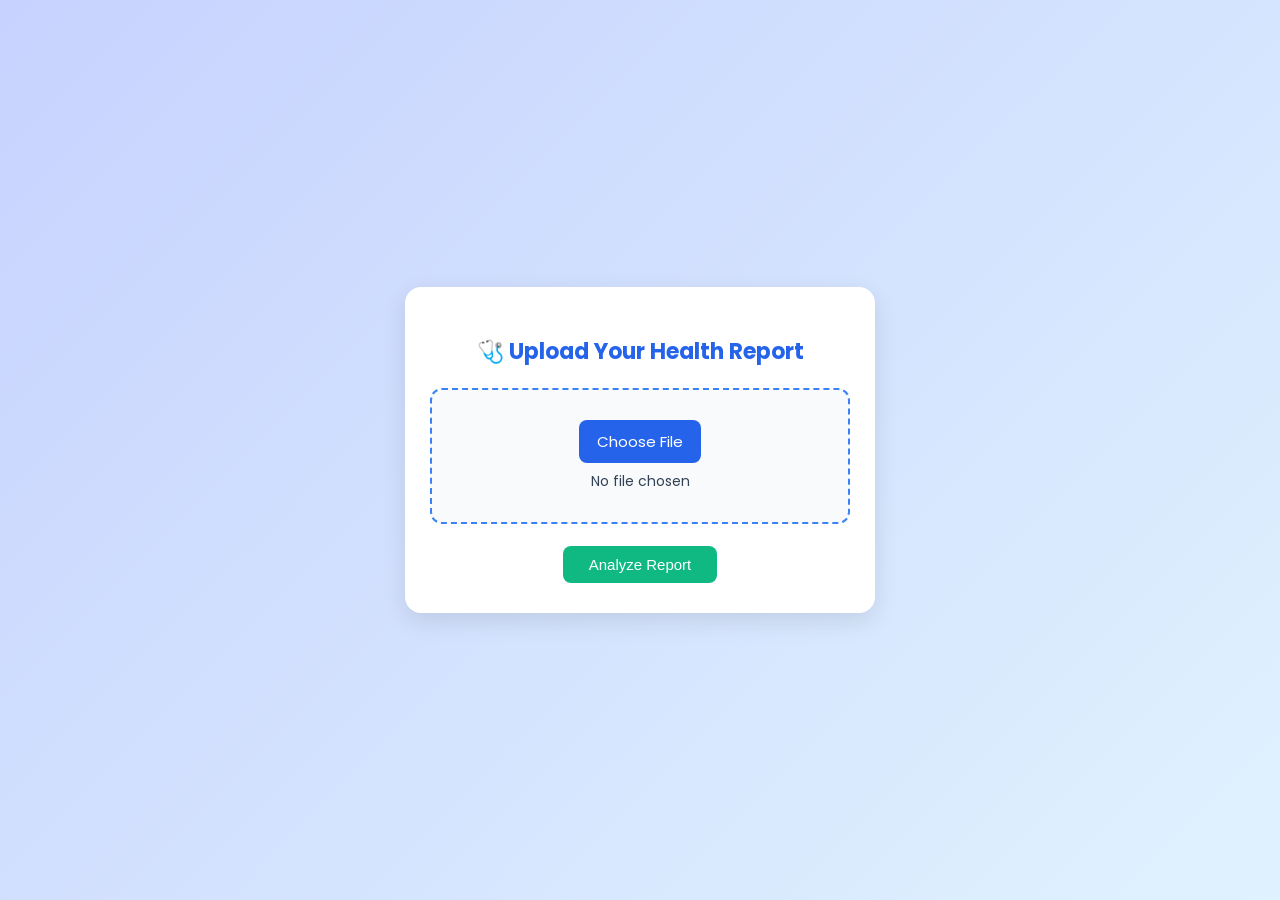
<file: Lab-report-digitization-main/templates/index.html>
<!DOCTYPE html>
<html lang="en">
<head>
  <meta charset="UTF-8">
  <meta name="viewport" content="width=device-width, initial-scale=1.0">
  <title>Upload Your Health Report</title>

  <link href="https://fonts.googleapis.com/css2?family=Poppins:wght@400;600&display=swap" rel="stylesheet">

  <style>
    body {
      font-family: 'Poppins', sans-serif;
      background: linear-gradient(135deg, #c7d2fe, #e0f2fe);
      display: flex;
      justify-content: center;
      align-items: center;
      height: 100vh;
      margin: 0;
    }

    .upload-box {
      background: white;
      width: 85%;              /* ⬅️ reduced from 90% */
      max-width: 420px;        /* ⬅️ reduced from 480px */
      padding: 30px 25px;      /* ⬅️ slightly tighter padding */
      border-radius: 16px;
      box-shadow: 0 8px 25px rgba(0,0,0,0.1);
      text-align: center;
      animation: fadeIn 0.8s ease;
    }

    h2 {
      color: #2563eb;
      font-size: 22px;
      margin-bottom: 20px;
    }

    .upload-area {
      border: 2px dashed #3b82f6;
      border-radius: 12px;
      padding: 30px;
      background: #f8fafc;
      transition: 0.3s ease;
    }

    .upload-area:hover {
      background: #eff6ff;
      border-color: #1d4ed8;
    }

    input[type="file"] {
      display: none;
    }

    .custom-file-label {
      display: inline-block;
      padding: 10px 18px;
      color: white;
      background: #2563eb;
      border-radius: 8px;
      cursor: pointer;
      transition: background 0.3s ease;
      font-size: 15px;
    }

    .custom-file-label:hover {
      background: #1e40af;
    }

    .file-name {
      margin-top: 8px;
      font-size: 14px;
      color: #334155;
    }

    .analyze-btn {
      margin-top: 22px;
      background: #10b981;
      color: white;
      padding: 10px 26px;
      border: none;
      border-radius: 8px;
      font-size: 15px;
      cursor: pointer;
      transition: background 0.3s ease, transform 0.2s ease;
    }

    .analyze-btn:hover {
      background: #059669;
      transform: scale(1.05);
    }

    .warning {
      color: #b91c1c;
      font-size: 14px;
      margin-top: 10px;
      display: none;
    }

    @keyframes fadeIn {
      from { opacity: 0; transform: translateY(20px); }
      to { opacity: 1; transform: translateY(0); }
    }
  </style>
</head>
<body>
  <div class="upload-box">
    <h2>🩺 Upload Your Health Report</h2>

    <form id="uploadForm" action="/analyze" method="post" enctype="multipart/form-data">
      <div class="upload-area" id="dropZone">
        <label for="fileInput" class="custom-file-label">Choose File</label>
        <input type="file" id="fileInput" name="report" accept=".pdf,.png,.jpg,.jpeg">
        <div id="fileName" class="file-name">No file chosen</div>
      </div>

      <div id="warningMsg" class="warning">⚠️ Please upload a file before analyzing.</div>

      <button type="submit" class="analyze-btn">Analyze Report</button>
    </form>
  </div>

  <script>
    const fileInput = document.getElementById("fileInput");
    const fileName = document.getElementById("fileName");
    const warningMsg = document.getElementById("warningMsg");
    const form = document.getElementById("uploadForm");

    // Update file name
    fileInput.addEventListener("change", () => {
      fileName.textContent = fileInput.files.length > 0
        ? fileInput.files[0].name
        : "No file chosen";
      warningMsg.style.display = "none";
    });

    // Prevent form submit if no file
    form.addEventListener("submit", (event) => {
      if (fileInput.files.length === 0) {
        event.preventDefault();
        warningMsg.style.display = "block";
      }
    });

    // Optional: Drag-and-drop behavior
    const dropZone = document.getElementById("dropZone");
    dropZone.addEventListener("dragover", (e) => {
      e.preventDefault();
      dropZone.style.background = "#dbeafe";
    });
    dropZone.addEventListener("dragleave", () => {
      dropZone.style.background = "#f8fafc";
    });
    dropZone.addEventListener("drop", (e) => {
      e.preventDefault();
      dropZone.style.background = "#f8fafc";
      const files = e.dataTransfer.files;
      if (files.length > 0) {
        fileInput.files = files;
        fileName.textContent = files[0].name;
        warningMsg.style.display = "none";
      }
    });
  </script>
</body>
</html>
</file>
